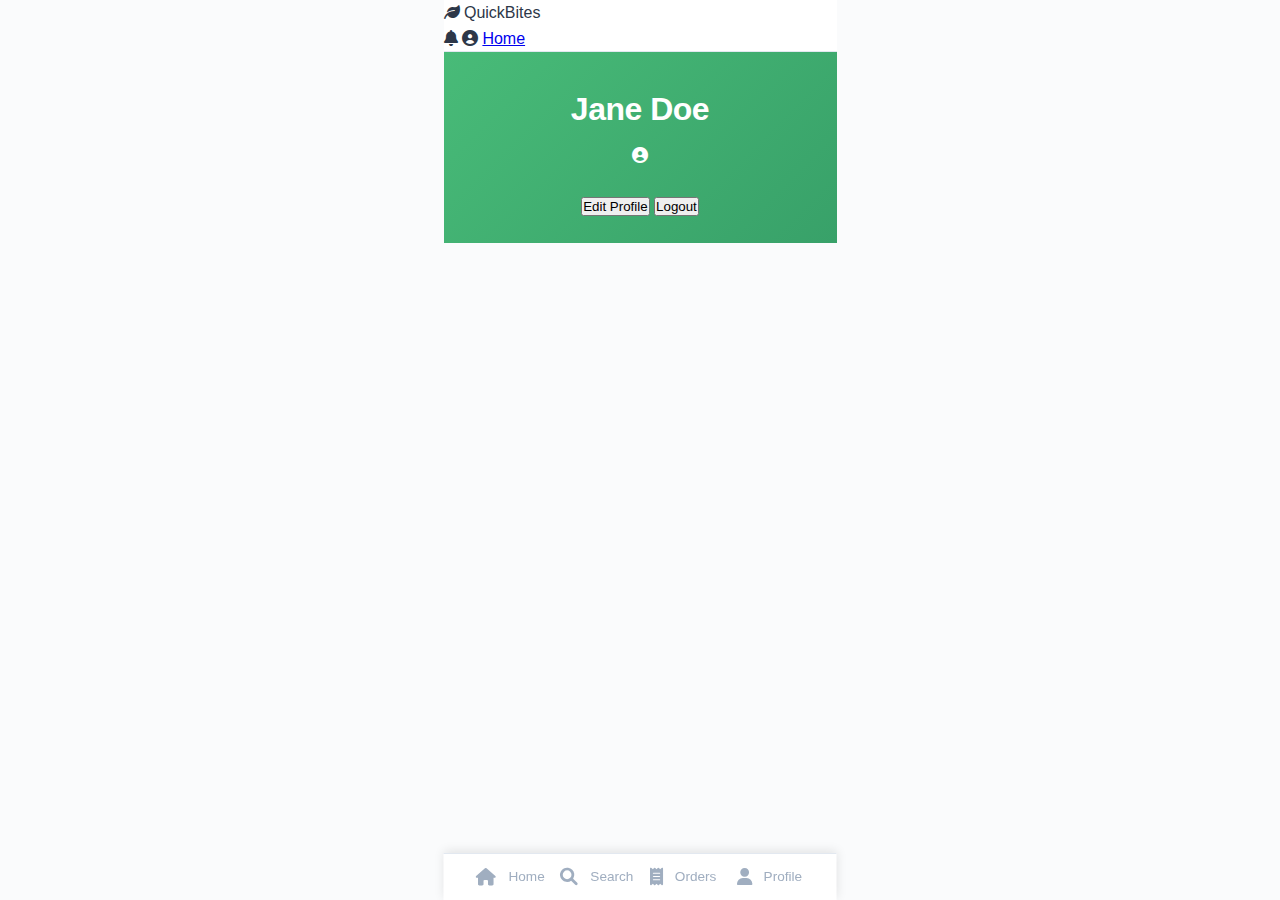
<file: profile.html>
<!DOCTYPE html>
<html lang="en">
  <head>
    <meta charset="UTF-8" />
    <meta name="viewport" content="width=device-width, initial-scale=1.0" />
    <title>QuickBites - Healthy Food Delivery</title>
    <link rel="stylesheet" href="style.css" />
    <link
      href="https://cdn.jsdelivr.net/npm/bootstrap@5.3.3/dist/css/bootstrap.min.css"
      rel="stylesheet"
      integrity="sha384-9ndCyUaIbzAi2FUVXJi0CjmCapSmO7SnpJef0486qhLnuZ2cdeRhO02iuK6FUUVM"
      crossorigin="anonymous"
    />
    <link
      href="https://cdnjs.cloudflare.com/ajax/libs/font-awesome/6.0.0/css/all.min.css"
      rel="stylesheet"
    />
  </head>
  <body>
    <!-- Top Bar -->
    <div class="top-bar">
      <div class="container">
        <div class="d-flex justify-content-between align-items-center py-2">
          <div class="d-flex align-items-center">
            <i class="fas fa-leaf text-success me-2"></i>
            <span class="text-success fw-bold">QuickBites</span>
          </div>
          <div class="d-flex align-items-center">
            <i class="fas fa-bell text-muted me-3"></i>
            <i class="fas fa-user-circle text-muted"></i>
            <a href="./index.html">Home</a>
          </div>
        </div>
      </div>
    </div>
    <!-- Banner Section -->
     <section class="hero-section">
        <div class="container">
            <div class="hero-content text-center">
                <h1 class="hero-title">Jane Doe</h1>
                     <i class="fas fa-user-circle text-muted"></i>
                <p class="hero-subtitle"></p>
                <div class="hero-buttons mt-4">
                    <button class="btn btn-primary me-2">Edit Profile</button>
                    <button class="btn btn-secondary">Logout</button>
                </div>
            </div>
        </div>
    </section>

    <!-- Bottom Navigation -->
    <nav class="bottom-nav">
      <div class="container">
        <div class="row text-center">
          <div class="col">
            <i class="fas fa-home active"></i>
            <span>Home</span>
          </div>
          <div class="col">
            <i class="fas fa-search"></i>
            <span>Search</span>
          </div>
          <div class="col">
            <i class="fas fa-receipt"></i>
            <span>Orders</span>
          </div>
          <div class="col">
            <i class="fas fa-user"></i>
            <span>Profile</span>
          </div>
        </div>
      </div>
    </nav>

    <script
      src="https://cdn.jsdelivr.net/npm/bootstrap@5.3.3/dist/js/bootstrap.bundle.min.js"
      integrity="sha384-ENjdO4Dr2bkBIFxQpeoA6DQD1Cj6k5j5lZ9s1F1hb6Y/j3o+4f4nY6pGxZ1NQK6F"
      crossorigin="anonymous"
    ></script>
  </body>
</html>
</file>
<file: style.css>
/* Reset and Base Styles */
* {
    margin: 0;
    padding: 0;
    box-sizing: border-box;
}

body {
    font-family: -apple-system, BlinkMacSystemFont, 'SF Pro Display', 'SF Pro Text', 'Helvetica Neue', sans-serif;
    background-color: #fafbfc;
    color: #2d3748;
    line-height: 1.6;
    /* iPhone 16 dimensions */
    width: 393px;
    height: 852px;
    margin: 0 auto;
    overflow-x: hidden;
    position: relative;
    background: #fafbfc;
}

/* Safe Area Support */
@supports (padding: max(0px)) {
    body {
        padding-top: env(safe-area-inset-top);
        padding-bottom: env(safe-area-inset-bottom);
        padding-left: env(safe-area-inset-left);
        padding-right: env(safe-area-inset-right);
    }
}

/* Top Bar */
.top-bar {
    background: white;
    border-bottom: 1px solid #e2e8f0;
    position: sticky;
    top: 0;
    z-index: 1000;
    padding-top: env(safe-area-inset-top, 0);
}

/* Hero Section */
.hero-section {
    background: linear-gradient(135deg, #48bb78 0%, #38a169 100%);
    color: white;
    padding: 2rem 1rem 1.5rem;
    text-align: center;
    position: relative;
}

.hero-title {
    font-size: 2rem;
    font-weight: 700;
    margin-bottom: 0.5rem;
    letter-spacing: -0.5px;
}

.hero-subtitle {
    font-size: 1rem;
    opacity: 0.9;
    margin-bottom: 1.5rem;
    font-weight: 400;
}

.search-container {
    max-width: 100%;
    margin: 0 auto;
}

.search-input {
    position: relative;
    display: flex;
    align-items: center;
    background: white;
    border-radius: 25px;
    padding: 0.5rem;
    box-shadow: 0 4px 20px rgba(0,0,0,0.15);
    margin: 0 0.5rem;
}

.search-input i {
    margin-left: 1rem;
    color: #48bb78;
    font-size: 1.1rem;
}

.search-input input {
    border: none;
    outline: none;
    flex: 1;
    padding: 0.75rem 1rem;
    font-size: 1rem;
    background: transparent;
}

.search-input .btn {
    background: #48bb78;
    border: none;
    border-radius: 50px;
    padding: 0.75rem 1.5rem;
    color: white;
    font-weight: 600;
    transition: all 0.3s ease;
    font-size: 0.9rem;
}

.search-input .btn:hover {
    background: #38a169;
    transform: translateY(-1px);
}

/* Quick Actions */
.quick-actions {
    background: white;
    padding: 1.5rem 1rem;
    border-bottom: 1px solid #e2e8f0;
}

.action-card {
    display: flex;
    flex-direction: column;
    align-items: center;
    padding: 1rem 0.5rem;
    border-radius: 16px;
    cursor: pointer;
    transition: all 0.3s ease;
    text-align: center;
}

.action-icon {
    width: 50px;
    height: 50px;
    background: linear-gradient(135deg, #48bb78 0%, #38a169 100%);
    border-radius: 50%;
    display: flex;
    align-items: center;
    justify-content: center;
    margin-bottom: 0.5rem;
    color: white;
    font-size: 1.2rem;
    transition: all 0.3s ease;
}

.action-card:hover .action-icon {
    transform: scale(1.1);
    box-shadow: 0 4px 15px rgba(72, 187, 120, 0.3);
}

.action-card span {
    font-size: 0.8rem;
    font-weight: 600;
    color: #4a5568;
}

/* Section Headers */
.section-header {
    display: flex;
    justify-content: space-between;
    align-items: center;
    margin-bottom: 1rem;
    padding: 0 1rem;
}

.section-header h2 {
    font-size: 1.3rem;
    font-weight: 700;
    color: #2d3748;
    letter-spacing: -0.3px;
}

.view-all {
    color: #48bb78;
    text-decoration: none;
    font-weight: 600;
    font-size: 0.85rem;
}

.view-all:hover {
    color: #38a169;
}

/* Restaurants Section */
.restaurants-section {
    padding: 1.5rem 0;
    background: white;
}

.restaurant-card {
    background: white;
    border-radius: 16px;
    overflow: hidden;
    box-shadow: 0 2px 12px rgba(0,0,0,0.08);
    transition: all 0.3s ease;
    height: 100%;
    margin: 0 1rem 1rem;
}

.restaurant-card:hover {
    transform: translateY(-2px);
    box-shadow: 0 4px 20px rgba(0,0,0,0.12);
}

.restaurant-image {
    position: relative;
    height: 160px;
    overflow: hidden;
}

.restaurant-image img {
    width: 100%;
    height: 100%;
    object-fit: cover;
    transition: transform 0.3s ease;
}

.restaurant-card:hover .restaurant-image img {
    transform: scale(1.05);
}

.restaurant-badge {
    position: absolute;
    top: 12px;
    left: 12px;
    background: #48bb78;
    color: white;
    padding: 0.25rem 0.75rem;
    border-radius: 20px;
    font-size: 0.75rem;
    font-weight: 600;
}

.restaurant-info {
    padding: 1rem;
}

.restaurant-info h3 {
    font-size: 1.1rem;
    font-weight: 700;
    margin-bottom: 0.25rem;
    color: #2d3748;
}

.cuisine {
    color: #718096;
    font-size: 0.8rem;
    margin-bottom: 0.75rem;
}

.restaurant-meta {
    display: flex;
    gap: 0.75rem;
    flex-wrap: wrap;
}

.restaurant-meta span {
    display: flex;
    align-items: center;
    gap: 0.25rem;
    font-size: 0.75rem;
    color: #4a5568;
}

.restaurant-meta .rating {
    color: #f6ad55;
    font-weight: 600;
}

/* Dishes Section */
.dishes-section {
    padding: 1.5rem 0;
    background: #fafbfc;
    padding-bottom: 5rem; /* Space for bottom nav */
}

.dishes-grid {
    display: grid;
    grid-template-columns: 1fr;
    gap: 1rem;
    padding: 0 1rem;
}

.dish-card {
    background: white;
    border-radius: 16px;
    overflow: hidden;
    box-shadow: 0 2px 12px rgba(0,0,0,0.08);
    transition: all 0.3s ease;
}

.dish-card:hover {
    transform: translateY(-2px);
    box-shadow: 0 4px 20px rgba(0,0,0,0.12);
}

.dish-image {
    position: relative;
    height: 180px;
    overflow: hidden;
}

.dish-image img {
    width: 100%;
    height: 100%;
    object-fit: cover;
    transition: transform 0.3s ease;
}

.dish-card:hover .dish-image img {
    transform: scale(1.05);
}

.dish-badge {
    position: absolute;
    top: 12px;
    right: 12px;
    background: #4299e1;
    color: white;
    padding: 0.25rem 0.75rem;
    border-radius: 20px;
    font-size: 0.75rem;
    font-weight: 600;
}

.dish-content {
    padding: 1rem;
}

.dish-content h4 {
    font-size: 1rem;
    font-weight: 700;
    margin-bottom: 0.25rem;
    color: #2d3748;
}

.dish-content p {
    color: #718096;
    font-size: 0.8rem;
    margin-bottom: 0.75rem;
    line-height: 1.4;
}

.dish-footer {
    display: flex;
    justify-content: space-between;
    align-items: center;
}

.price {
    font-size: 1.1rem;
    font-weight: 700;
    color: #48bb78;
}

.add-to-cart {
    background: linear-gradient(135deg, #48bb78 0%, #38a169 100%);
    border: none;
    color: white;
    width: 36px;
    height: 36px;
    border-radius: 50%;
    display: flex;
    align-items: center;
    justify-content: center;
    cursor: pointer;
    transition: all 0.3s ease;
    box-shadow: 0 2px 8px rgba(72, 187, 120, 0.3);
}

.add-to-cart:hover {
    transform: scale(1.1);
    box-shadow: 0 4px 12px rgba(72, 187, 120, 0.4);
}

.add-to-cart i {
    font-size: 0.9rem;
}

/* Bottom Navigation */
.bottom-nav {
    background: white;
    border-top: 1px solid #e2e8f0;
    position: fixed;
    bottom: 0;
    left: 50%;
    transform: translateX(-50%);
    width: 393px;
    z-index: 1000;
    padding: 0.5rem 0;
    padding-bottom: max(0.5rem, env(safe-area-inset-bottom));
    box-shadow: 0 -2px 10px rgba(0,0,0,0.1);
}

.bottom-nav .row {
    display: flex;
    flex-direction: row;
    justify-content: space-between;
    align-items: center;
    margin: 0;
    padding: 0 1.5rem;
}

.bottom-nav .col {
    flex: 1 1 0;
    display: flex;
    flex-direction: row;
    align-items: center;
    justify-content: center;
    gap: 0.5rem;
    padding: 0.25rem 0;
    cursor: pointer;
    transition: all 0.3s ease;
    min-width: 0;
}

.bottom-nav i {
    font-size: 1.1rem;
    color: #a0aec0;
    transition: color 0.3s ease;
    margin-bottom: 0;
}

.bottom-nav span {
    font-size: 0.85rem;
    color: #a0aec0;
    font-weight: 500;
    margin-left: 0.25rem;
}

.bottom-nav .col.active i,
.bottom-nav .col.active span {
    color: #48bb78;
}

.bottom-nav .col:hover i,
.bottom-nav .col:hover span {
    color: #48bb78;
}


/* iPhone-specific styles */
@media screen and (max-width: 393px) {
    body {
        width: 100%;
        height: 100vh;
    }
    
    .bottom-nav {
        width: 100%;
        left: 0;
        transform: none;
    }
}

/* Landscape orientation */
@media screen and (orientation: landscape) and (max-height: 393px) {
    body {
        height: 100vh;
    }
    
    .hero-section {
        padding: 1rem;
    }
    
    .hero-title {
        font-size: 1.5rem;
    }
    
    .dishes-section {
        padding-bottom: 4rem;
    }
}

/* High DPI displays */
@media (-webkit-min-device-pixel-ratio: 2), (min-resolution: 192dpi) {
    .restaurant-badge,
    .dish-badge {
        font-weight: 700;
    }
}

/* Dark mode support */
@media (prefers-color-scheme: dark) {
    body {
        background-color: #1a202c;
        color: #e2e8f0;
    }
    
    .top-bar,
    .quick-actions,
    .restaurants-section,
    .restaurant-card,
    .dish-card,
    .bottom-nav {
        background: #2d3748;
        border-color: #4a5568;
    }
    
    .section-header h2 {
        color: #e2e8f0;
    }
    
    .restaurant-info h3,
    .dish-content h4 {
        color: #e2e8f0;
    }
    
    .cuisine,
    .dish-content p {
        color: #a0aec0;
    }
    
    .restaurant-meta span {
        color: #a0aec0;
    }
}

.quickbite-brand {
    font-size: 2.4rem;
    font-weight: 900;
    letter-spacing: -1px;
    color: #2d3748 !important;
    text-shadow: 0 2px 8px rgba(72, 187, 120, 0.08);
    font-family: 'SF Pro Display', 'Helvetica Neue', Arial, sans-serif;
}
</file>
